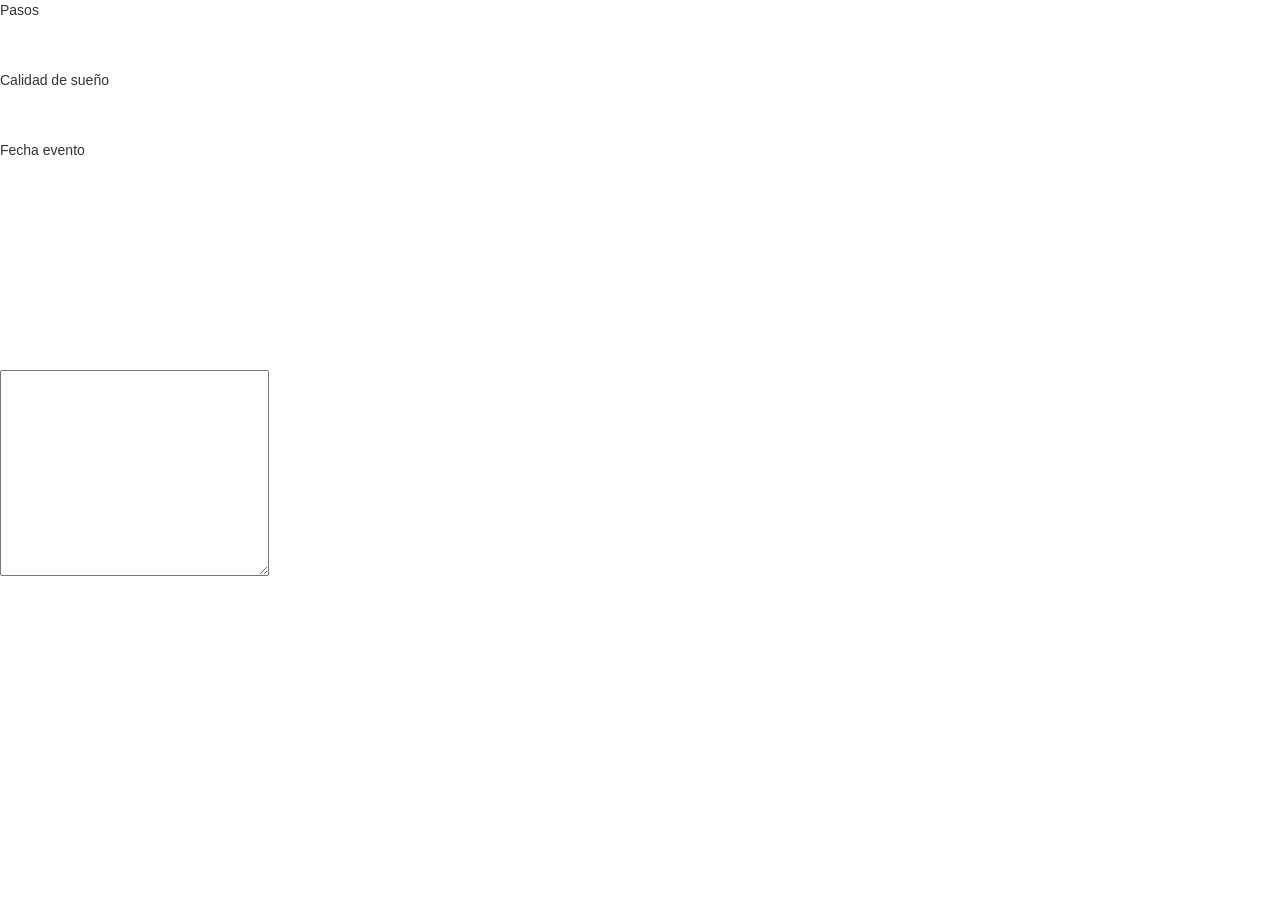
<file: src/main/resources/templates/index.html>
<!DOCTYPE html>
<html lang="en" xmlns="http://www.w3.org/1999/xhtml"
      xmlns:th="http://www.thymeleaf.org">
<head>
    <title>Registration Form</title>
    <link rel="stylesheet" href="https://maxcdn.bootstrapcdn.com/bootstrap/3.3.7/css/bootstrap.min.css"></link>
    <script src="https://ajax.googleapis.com/ajax/libs/jquery/3.1.1/jquery.min.js"></script>
    <script src="https://maxcdn.bootstrapcdn.com/bootstrap/3.3.7/js/bootstrap.min.js"></script>
</head>
<body>

<script th:inline="javascript">
    var idValue = /*[[${id}]]*/;
    function updateSteps(){
        $.getJSON( "/getSteps/" + idValue, function( data ) {
            $('#pasos').html(data.steps);
            if(data.steps > 100){
                $('#pasos').removeClass("label-warning")
                $('#pasos').addClass("label-danger");
            }else{
                $('#pasos').removeClass("label-danger")
                $('#pasos').addClass("label-warning");
            }
            //document.getElementById('pasos').innerHTML = data.steps;
        });
    }

    function updateSleep_quality(){
        $.getJSON( "/getSteps/" + idValue, function( data ) {
            $('#sleep_quality').html(data.sleep_quality);
            if(data.sleep_quality > 100){
                $('#sleep_quality').removeClass("label-warning")
                $('#sleep_quality').addClass("label-danger");
            }else{
                $('#sleep_quality').removeClass("label-danger")
                $('#sleep_quality').addClass("label-warning");
            }
            //document.getElementById('sleep_quality').innerHTML = data.sleep_quality;
        });
    }

    setInterval(function(){
        updateSteps();
        updateSleep_quality();
        //location.reload();
    }, 1000);
</script>

<p>Pasos</p>
<span id="pasos" class="label" th:text="${countSteps}">countSteps</span> <br/><br/>
<p>Calidad de sueño</p>
<span id="sleep_quality" class="label" th:text="${countSleep_quality}">countSleep_quality</span> <br/><br/>
<p>Fecha evento</p>
<span id="fechaEvento" class="label" th:text="${fecha_evento}">fecha_evento</span>
<br></br>
<br></br>
<br></br>
<br></br>
<br></br>
<textarea name="" id="" cols="30" rows="10"></textarea>
</body>
</html>
</file>
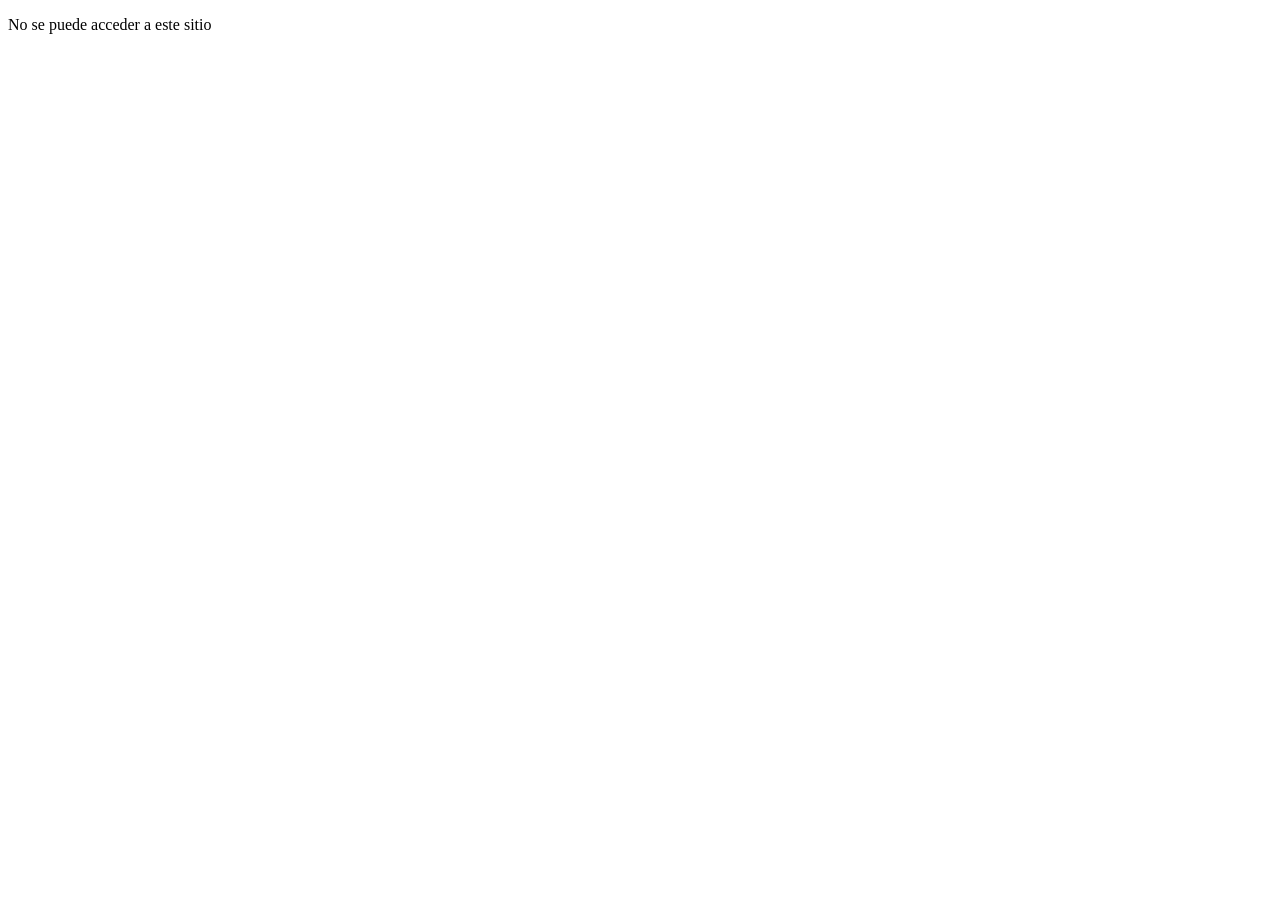
<file: src/main/resources/templates/access-denied.html>
<!DOCTYPE html>
<html xmlns="http://www.w3.org/1999/xhtml" xmlns:th="http://www.thymeleaf.org">
    <head>
        <title>Acceso Restringido</title>
    </head>
    <body>
        <p>No se puede acceder a este sitio</p>
    </body>
</html>
</file>
